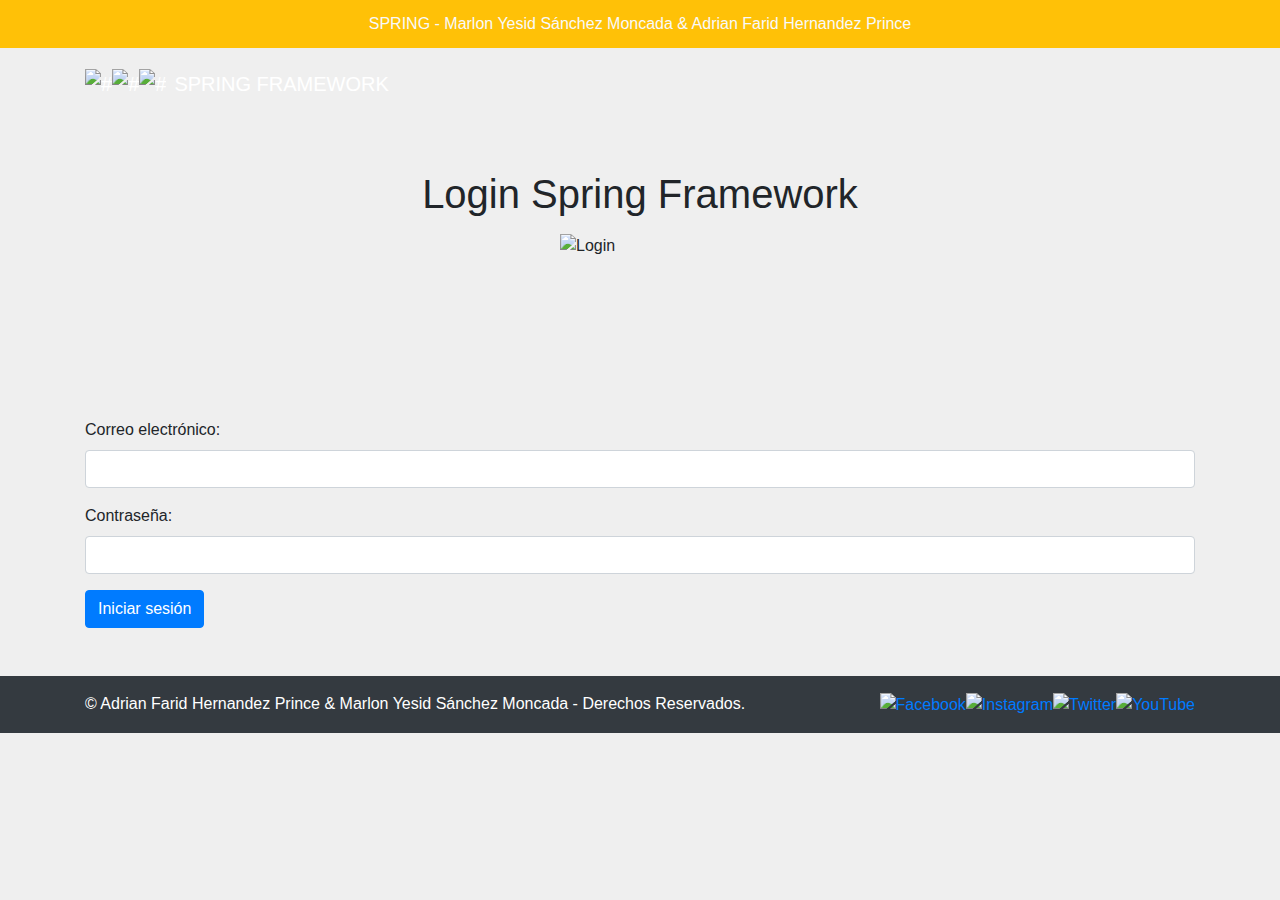
<file: target/classes/templates/index.html>
<!DOCTYPE html>
<html>
<head>
    <meta http-equiv="Content-Type" content="text/html; charset=UTF-8">
    <title>Login</title>
	<link href="https://cdn.jsdelivr.net/npm/bootstrap@4.0.0/dist/css/bootstrap.min.css" rel="stylesheet">	
	<link rel="stylesheet" type="text/css" th:href="@{/style.css}">
    <style>
        body {
            background-color: #ebebebcc;
        }
        h1 {
            text-align: center;
            margin-top: 50px;
        }
        .btn-custom {
            background: none;
            border: none;
            padding: 0;
            margin: 0;
            cursor: pointer;
            text-align: center;
            color: #333;
        }
        .btn-custom img {
            width: 170px;
            height: auto;
            display: block;
            margin: 0 auto;
        }
        .header {
            display: flex;
            align-items: center;
            justify-content: center;
            margin-bottom: 20px;
        }
        .header img {
            width: 60px;
            height: auto;
            margin-right: 10px;
            border-radius: 7%;
        }
        .navbar-brand {
            display: flex;
            align-items: center;
        }
    </style>
</head>
<body>
	<header class="container-fluid pt-1 pb-1 bg-warning d-flex justify-content-center">
		    <p class="text-light mb-0 p-2 fs-5">SPRING - Marlon Yesid Sánchez Moncada & Adrian Farid Hernandez Prince</p>
		</header>
		<nav class="navbar navbar-expand-lg navbar-dark p-3" id="menu">
		    <div class="container">
		        <a class="navbar-brand" href="#">
		            <img th:src="@{/spring.png}" alt="#">
					<img th:src="@{/add2.png}" class="plus" alt="#">
					<img th:src="@{/java_logo_blanco.png}" alt="#">
		            <span class="ml-2 fs-5 text-white fw-bold">SPRING FRAMEWORK</span>
		        </a>
		        <button class="navbar-toggler" type="button" data-toggle="collapse" data-target="#navbarNav"
		                aria-controls="navbarNav" aria-expanded="false" aria-label="Toggle navigation">
		            <span class="navbar-toggler-icon"></span>
		        </button>
		        <div class="collapse navbar-collapse" id="navbarNav">
		            <ul class="navbar-nav ml-auto">
		                <!-- Agrega los elementos del menú aquí -->
		            </ul>
		        </div>
		    </div>
		</nav>
    
    <div class="container my-4">
        <h1 class="text-center">Login Spring Framework</h1>
			<div class="mt-3 d-flex justify-content-center">
			    <img th:src="@{/login.png}" alt="Login" width="160" height="160">
			</div>        
		<form action="login" method="post" class="mt-4">
            <div class="form-group">
                <label for="correo">Correo electrónico:</label>
                <input type="email" class="form-control" id="correo" name="correo" required>
            </div>
            <div class="form-group">
                <label for="password">Contraseña:</label>
                <input type="password" class="form-control" id="password" name="password" required>
            </div>
            <button type="submit" class="btn btn-primary">Iniciar sesión</button>
        </form>
    </div>

	<footer class="bg-dark text-white mt-5 py-3">
	    <div class="container d-flex justify-content-center justify-content-lg-between align-items-center flex-wrap">
	        <p class="text-center text-lg-start flex-grow-1 mb-0">&copy; Adrian Farid Hernandez Prince & Marlon Yesid Sánchez Moncada - Derechos Reservados.</p>
	        <div class="social-links d-flex justify-content-center justify-content-lg-end align-items-center">
	            <a href="#"><img th:src="@{/facebook.png}" alt="Facebook" width="40px" height="40px"></a>
	            <a href="#"><img th:src="@{/instagram.png}" alt="Instagram" width="40px" height="40px"></a>
	            <a href="#"><img th:src="@{/twitter.png}" alt="Twitter" width="40px" height="40px"></a>
	            <a href="#"><img th:src="@{/youtube.png}" alt="YouTube" width="40px" height="40px"></a>
	        </div>
	    </div>
	</footer>

	<script src="https://cdn.jsdelivr.net/npm/bootstrap@4.0.0/dist/js/bootstrap.min.js"></script>
</body>
</html>
</file>
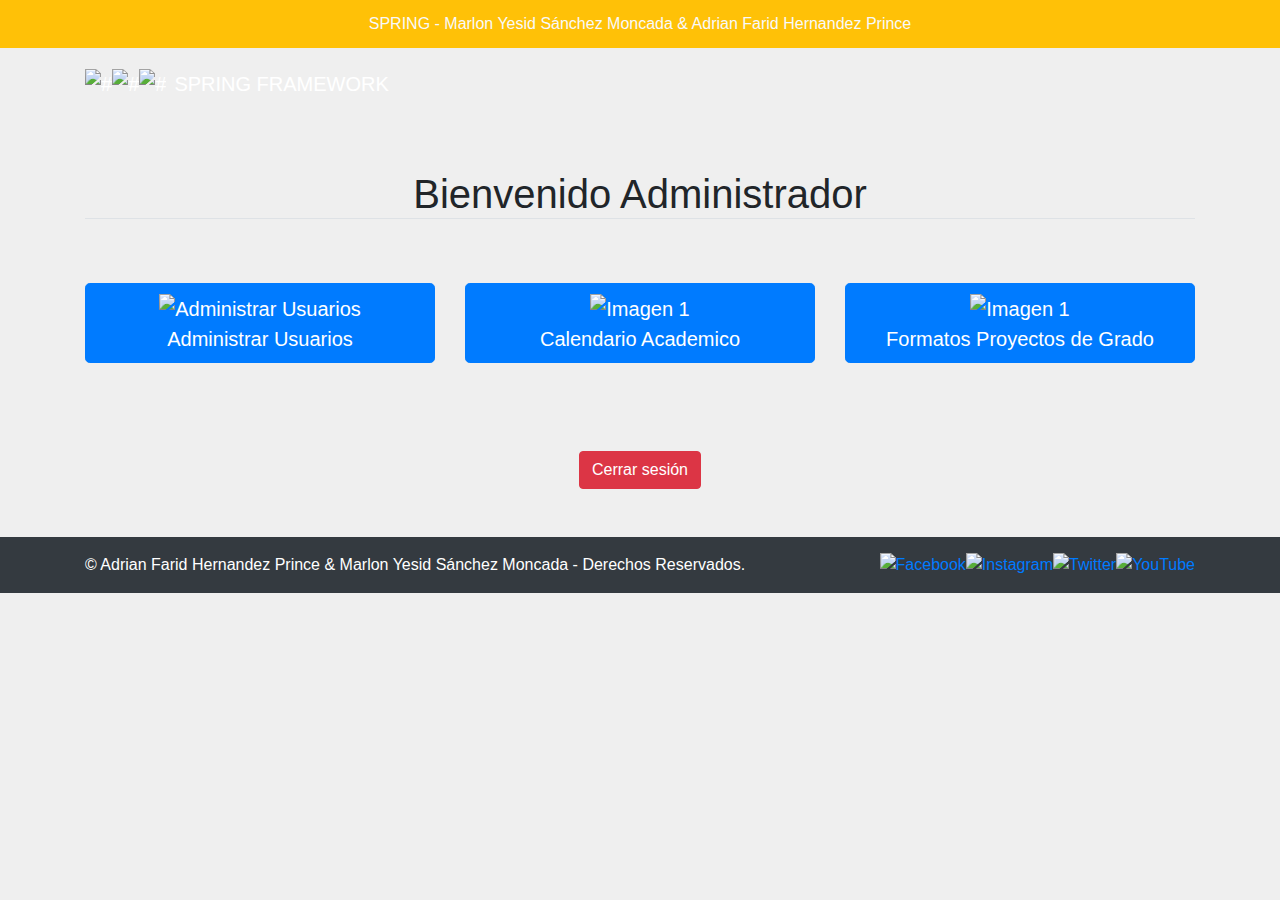
<file: target/classes/templates/administrador.html>
<!DOCTYPE html>
<html>
<head>
    <meta http-equiv="Content-Type" content="text/html; charset=UTF-8">
    <title>Panel de Administrador</title>
	<link href="https://cdn.jsdelivr.net/npm/bootstrap@4.0.0/dist/css/bootstrap.min.css" rel="stylesheet">	
	<link rel="stylesheet" type="text/css" th:href="@{/style.css}">
    <style>
        body {
            background-color: #ebebebcc;
        }
        h1 {
            text-align: center;
            margin-top: 50px;
        }
        .btn-custom {
            background: none;
            border: none;
            padding: 0;
            margin: 0;
            cursor: pointer;
            text-align: center;
            color: #333;
        }
        .btn-custom img {
            width: 170px;
            height: auto;
            display: block;
            margin: 0 auto;
        }
        .header {
            display: flex;
            align-items: center;
            justify-content: center;
            margin-bottom: 20px;
        }
        .header img {
            width: 60px;
            height: auto;
            margin-right: 10px;
            border-radius: 7%;
        }
        .navbar-brand {
            display: flex;
            align-items: center;
        }
    </style>
</head>
<body>
	<header class="container-fluid pt-1 pb-1 bg-warning d-flex justify-content-center">
		    <p class="text-light mb-0 p-2 fs-5">SPRING - Marlon Yesid Sánchez Moncada & Adrian Farid Hernandez Prince</p>
		</header>
		<nav class="navbar navbar-expand-lg navbar-dark p-3" id="menu">
		    <div class="container">
		        <a class="navbar-brand" href="#">
		            <img th:src="@{/spring.png}" alt="#">
					<img th:src="@{/add2.png}" class="plus" alt="#">
					<img th:src="@{/java_logo_blanco.png}" alt="#">
		            <span class="ml-2 fs-5 text-white fw-bold">SPRING FRAMEWORK</span>
		        </a>
		        <button class="navbar-toggler" type="button" data-toggle="collapse" data-target="#navbarNav"
		                aria-controls="navbarNav" aria-expanded="false" aria-label="Toggle navigation">
		            <span class="navbar-toggler-icon"></span>
		        </button>
		        <div class="collapse navbar-collapse" id="navbarNav">
		            <ul class="navbar-nav ml-auto">
		                <!-- Agrega los elementos del menú aquí -->
		            </ul>
		        </div>
		    </div>
		</nav>

    <div class="container my-5">
        <h1 class="text-center mb-5 border-bottom">Bienvenido Administrador</h1>

        <div class="row justify-content-center">
            <div class="col my-3">

				<a href="/admin/administrarUsuarios" class="btn btn-primary btn-lg btn-block">
				<img th:src="@{/admin.png}" alt="Administrar Usuarios" class="btn-img">
				<br>
				Administrar Usuarios
				</a>
            </div>

			<!-- Botón Calendario Académico -->
			<div class="col my-3">
				<a href="https://www.uts.edu.co/sitio/calendario-academico/" target="_blank" class="btn btn-primary btn-lg btn-block">
				<img th:src="@{/calendar.png}" alt="Imagen 1" class="btn-img">
				<br>
				 Calendario Academico
				</a>
			</div>
			
			<!-- Botón Formatos De Anteproyecto De Grado -->
			<div class="col my-3">
				<a href="https://www.uts.edu.co/sitio/modalidad-trabajos-de-grado/" target="_blank" class="btn btn-primary btn-lg btn-block">
					<img th:src="@{/form.png}" alt="Imagen 1" class="btn-img">
					<br>
					Formatos Proyectos de Grado
				</a>
			</div>
        </div>

        <br><br><br>
        <!-- Contenedor del botón de cerrar sesión con margen superior -->
		<div class="logout-container text-center">
		    <form action="/logout" method="get">
		        <button type="submit" class="btn btn-danger">Cerrar sesión</button>
		    </form>
		</div>
    </div>

	<footer class="bg-dark text-white mt-5 py-3">
	    <div class="container d-flex justify-content-center justify-content-lg-between align-items-center flex-wrap">
	        <p class="text-center text-lg-start flex-grow-1 mb-0">&copy; Adrian Farid Hernandez Prince & Marlon Yesid Sánchez Moncada - Derechos Reservados.</p>
	        <div class="social-links d-flex justify-content-center justify-content-lg-end align-items-center">
	            <a href="#"><img th:src="@{/facebook.png}" alt="Facebook" width="40px" height="40px"></a>
	            <a href="#"><img th:src="@{/instagram.png}" alt="Instagram" width="40px" height="40px"></a>
	            <a href="#"><img th:src="@{/twitter.png}" alt="Twitter" width="40px" height="40px"></a>
	            <a href="#"><img th:src="@{/youtube.png}" alt="YouTube" width="40px" height="40px"></a>
	        </div>
	    </div>
	</footer>

	<script src="https://cdn.jsdelivr.net/npm/bootstrap@4.0.0/dist/js/bootstrap.min.js"></script>
</body>
</html>
</file>
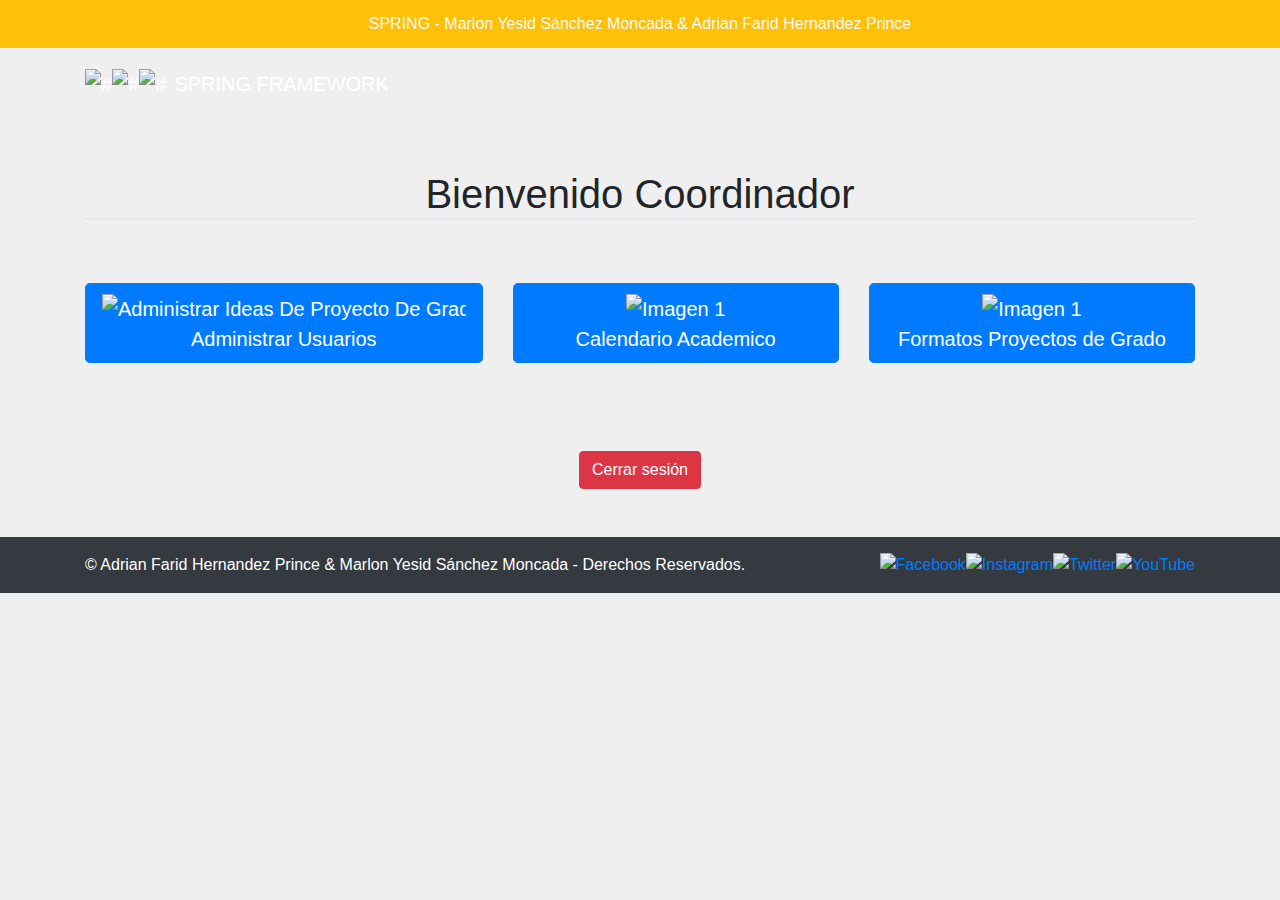
<file: target/classes/templates/coordinador.html>
<!DOCTYPE html>
<html>
<head>
    <meta http-equiv="Content-Type" content="text/html; charset=UTF-8">
    <title>Panel de Coordinador</title>
	<link href="https://cdn.jsdelivr.net/npm/bootstrap@4.0.0/dist/css/bootstrap.min.css" rel="stylesheet">	
	<link rel="stylesheet" type="text/css" th:href="@{/style.css}">
    <style>
        body {
            background-color: #ebebebcc;
        }
        h1 {
            text-align: center;
            margin-top: 50px;
        }
        .btn-custom {
            background: none;
            border: none;
            padding: 0;
            margin: 0;
            cursor: pointer;
            text-align: center;
            color: #333;
        }
        .btn-custom img {
            width: 170px;
            height: auto;
            display: block;
            margin: 0 auto;
        }
        .header {
            display: flex;
            align-items: center;
            justify-content: center;
            margin-bottom: 20px;
        }
        .header img {
            width: 60px;
            height: auto;
            margin-right: 10px;
            border-radius: 7%;
        }
        .navbar-brand {
            display: flex;
            align-items: center;
        }
    </style>
</head>
<body>
	<header class="container-fluid pt-1 pb-1 bg-warning d-flex justify-content-center">
		    <p class="text-light mb-0 p-2 fs-5">SPRING - Marlon Yesid Sánchez Moncada & Adrian Farid Hernandez Prince</p>
		</header>
		<nav class="navbar navbar-expand-lg navbar-dark p-3" id="menu">
		    <div class="container">
		        <a class="navbar-brand" href="#">
		            <img th:src="@{/spring.png}" alt="#">
					<img th:src="@{/add2.png}" class="plus" alt="#">
					<img th:src="@{/java_logo_blanco.png}" alt="#">
		            <span class="ml-2 fs-5 text-white fw-bold">SPRING FRAMEWORK</span>
		        </a>
		        <button class="navbar-toggler" type="button" data-toggle="collapse" data-target="#navbarNav"
		                aria-controls="navbarNav" aria-expanded="false" aria-label="Toggle navigation">
		            <span class="navbar-toggler-icon"></span>
		        </button>
		        <div class="collapse navbar-collapse" id="navbarNav">
		            <ul class="navbar-nav ml-auto">
		                <!-- Agrega los elementos del menú aquí -->
		            </ul>
		        </div>
		    </div>
		</nav>

    <div class="container my-5">
		<h1 class="text-center mb-5 border-bottom">Bienvenido Coordinador</h1>

        <div class="row justify-content-center">
            <!-- Botón Administrar Ideas De Proyecto De Grado -->
            <div class="col my-3">
				<a href="/coordinador/administrarProyectos" class="btn btn-primary btn-lg btn-block">
					<img th:src="@{/coordi.png}" alt="Administrar Ideas De Proyecto De Grado" class="btn-img">
					<br>
					Administrar Usuarios
				</a>
            </div>

			<!-- Botón Calendario Académico -->
						<div class="col my-3">
							<a href="https://www.uts.edu.co/sitio/calendario-academico/" target="_blank" class="btn btn-primary btn-lg btn-block">
							<img th:src="@{/calendar.png}" alt="Imagen 1" class="btn-img">
							<br>
							 Calendario Academico
							</a>
						</div>
						
						<!-- Botón Formatos De Anteproyecto De Grado -->
						<div class="col my-3">
							<a href="https://www.uts.edu.co/sitio/modalidad-trabajos-de-grado/" target="_blank" class="btn btn-primary btn-lg btn-block">
								<img th:src="@{/form.png}" alt="Imagen 1" class="btn-img">
								<br>
								Formatos Proyectos de Grado
							</a>
						</div>
        </div>

        <br><br><br>
        <!-- Agregar el botón de cerrar sesión -->
		<div class="logout-container text-center">
			 <form action="/logout" method="get">
				   <button type="submit" class="btn btn-danger">Cerrar sesión</button>
			</form>
		</div>
    </div>

	<footer class="bg-dark text-white mt-5 py-3">
	    <div class="container d-flex justify-content-center justify-content-lg-between align-items-center flex-wrap">
	        <p class="text-center text-lg-start flex-grow-1 mb-0">&copy; Adrian Farid Hernandez Prince & Marlon Yesid Sánchez Moncada - Derechos Reservados.</p>
	        <div class="social-links d-flex justify-content-center justify-content-lg-end align-items-center">
	            <a href="#"><img th:src="@{/facebook.png}" alt="Facebook" width="40px" height="40px"></a>
	            <a href="#"><img th:src="@{/instagram.png}" alt="Instagram" width="40px" height="40px"></a>
	            <a href="#"><img th:src="@{/twitter.png}" alt="Twitter" width="40px" height="40px"></a>
	            <a href="#"><img th:src="@{/youtube.png}" alt="YouTube" width="40px" height="40px"></a>
	        </div>
	    </div>
	</footer>

	<script src="https://cdn.jsdelivr.net/npm/bootstrap@4.0.0/dist/js/bootstrap.min.js"></script>
</body>
</html>
</file>
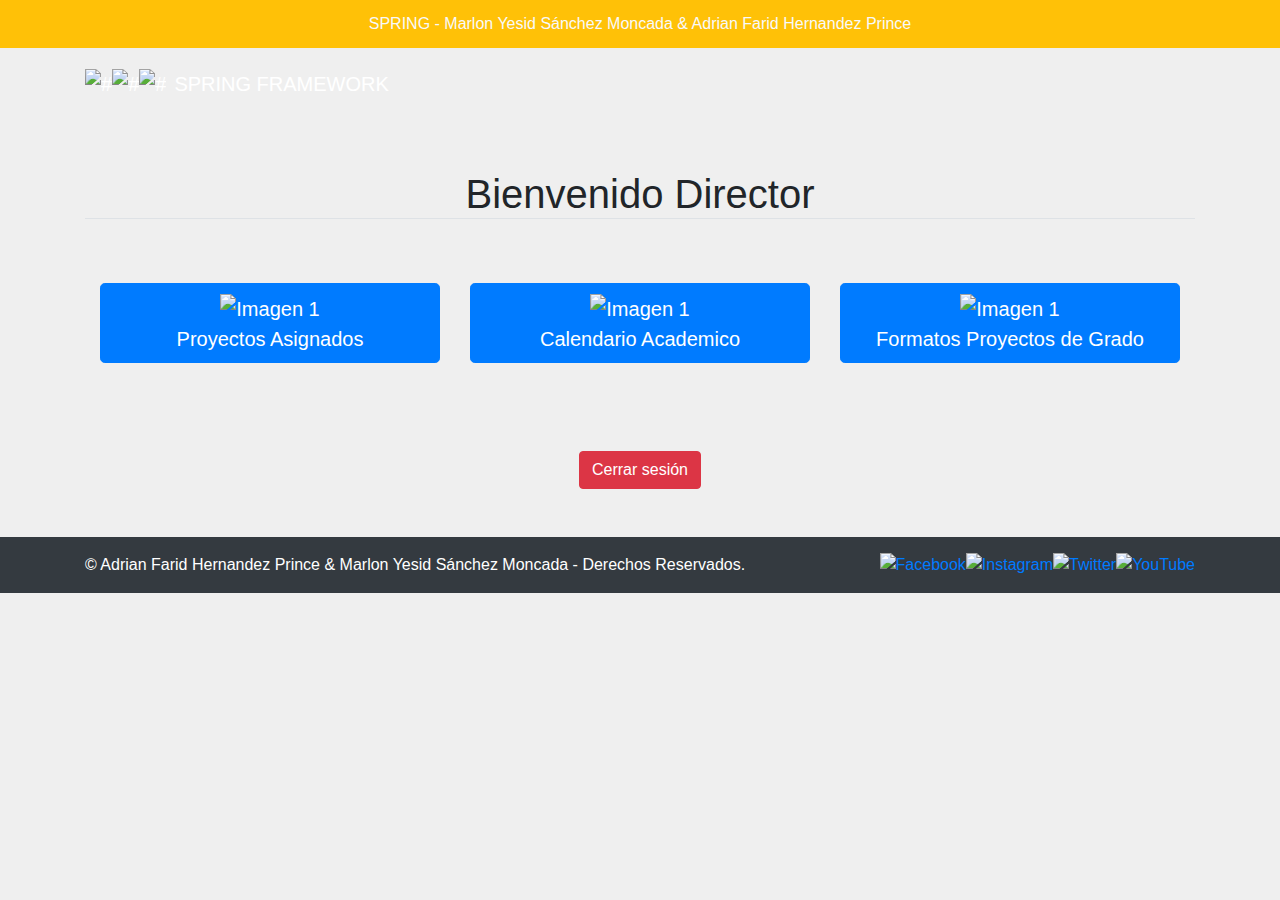
<file: target/classes/templates/director.html>
<!DOCTYPE html>
<html xmlns:th="http://www.thymeleaf.org">
<head>
    <meta http-equiv="Content-Type" content="text/html; charset=UTF-8">
    <title>Panel de Director</title>
	<link href="https://cdn.jsdelivr.net/npm/bootstrap@4.0.0/dist/css/bootstrap.min.css" rel="stylesheet">	
	<link rel="stylesheet" type="text/css" th:href="@{/style.css}">
    <style>
        body {
            background-color: #ebebebcc;
        }
        h1 {
            text-align: center;
            margin-top: 50px;
        }
        .btn-custom {
            background: none;
            border: none;
            padding: 0;
            margin: 0;
            cursor: pointer;
            text-align: center;
            color: #333;
        }
        .btn-custom img {
            width: 170px;
            height: auto;
            display: block;
            margin: 0 auto;
        }
        .header {
            display: flex;
            align-items: center;
            justify-content: center;
            margin-bottom: 20px;
        }
        .header img {
            width: 60px;
            height: auto;
            margin-right: 10px;
            border-radius: 7%;
        }
        .navbar-brand {
            display: flex;
            align-items: center;
        }
    </style>
</head>
<body>
	<header class="container-fluid pt-1 pb-1 bg-warning d-flex justify-content-center">
	    <p class="text-light mb-0 p-2 fs-5">SPRING - Marlon Yesid Sánchez Moncada & Adrian Farid Hernandez Prince</p>
	</header>
	<nav class="navbar navbar-expand-lg navbar-dark p-3" id="menu">
	    <div class="container">
	        <a class="navbar-brand" href="#">
	            <img th:src="@{/spring.png}" alt="#">
				<img th:src="@{/add2.png}" class="plus" alt="#">
				<img th:src="@{/java_logo_blanco.png}" alt="#">
	            <span class="ml-2 fs-5 text-white fw-bold">SPRING FRAMEWORK</span>
	        </a>
	        <button class="navbar-toggler" type="button" data-toggle="collapse" data-target="#navbarNav"
	                aria-controls="navbarNav" aria-expanded="false" aria-label="Toggle navigation">
	            <span class="navbar-toggler-icon"></span>
	        </button>
	        <div class="collapse navbar-collapse" id="navbarNav">
	            <ul class="navbar-nav ml-auto">
	                <!-- Agrega los elementos del menú aquí -->
	            </ul>
	        </div>
	    </div>
	</nav>

    <div class="container my-4">
        <h1 class="text-center mb-5 border-bottom">Bienvenido Director</h1>

        <div class="row justify-content-center m-auto">

            <!-- Botón Proyecto Asignados -->
            <div class="col my-3 ">

					<a href="/proyectosAsignados" class="btn btn-primary btn-lg btn-block">
					    <img th:src="@{/directo.png}" alt="Imagen 1" class="btn-img">
						<br>
						 Proyectos Asignados
					 </a>
            </div>

            <!-- Botón Calendario Académico -->
            <div class="col my-3">
				<a href="https://www.uts.edu.co/sitio/calendario-academico/" target="_blank" class="btn btn-primary btn-lg btn-block">
				<img th:src="@{/calendar.png}" alt="Imagen 1" class="btn-img">
				<br>
				 Calendario Academico
				</a>
            </div>

            <!-- Botón Formatos De Anteproyecto De Grado -->
            <div class="col my-3">
				<a href="https://www.uts.edu.co/sitio/modalidad-trabajos-de-grado/" target="_blank" class="btn btn-primary btn-lg btn-block">
					<img th:src="@{/form.png}" alt="Imagen 1" class="btn-img">
					<br>
					Formatos Proyectos de Grado
				</a>
            </div>
        </div>

        <br><br><br>
        <!-- Agregar el botón de cerrar sesión -->
		<div class="logout-container text-center">
			<form th:action="@{/logout}" method="get">
				<button type="submit" class="btn btn-danger">Cerrar sesión</button>
			</form>
		</div>
    </div>

	<footer class="bg-dark text-white mt-5 py-3">
	    <div class="container d-flex justify-content-center justify-content-lg-between align-items-center flex-wrap">
	        <p class="text-center text-lg-start flex-grow-1 mb-0">&copy; Adrian Farid Hernandez Prince & Marlon Yesid Sánchez Moncada - Derechos Reservados.</p>
	        <div class="social-links d-flex justify-content-center justify-content-lg-end align-items-center">
	            <a href="#"><img th:src="@{/facebook.png}" alt="Facebook" width="40px" height="40px"></a>
	            <a href="#"><img th:src="@{/instagram.png}" alt="Instagram" width="40px" height="40px"></a>
	            <a href="#"><img th:src="@{/twitter.png}" alt="Twitter" width="40px" height="40px"></a>
	            <a href="#"><img th:src="@{/youtube.png}" alt="YouTube" width="40px" height="40px"></a>
	        </div>
	    </div>
	</footer>

	<script src="https://cdn.jsdelivr.net/npm/bootstrap@4.0.0/dist/js/bootstrap.min.js"></script>
</body>
</html>
</file>
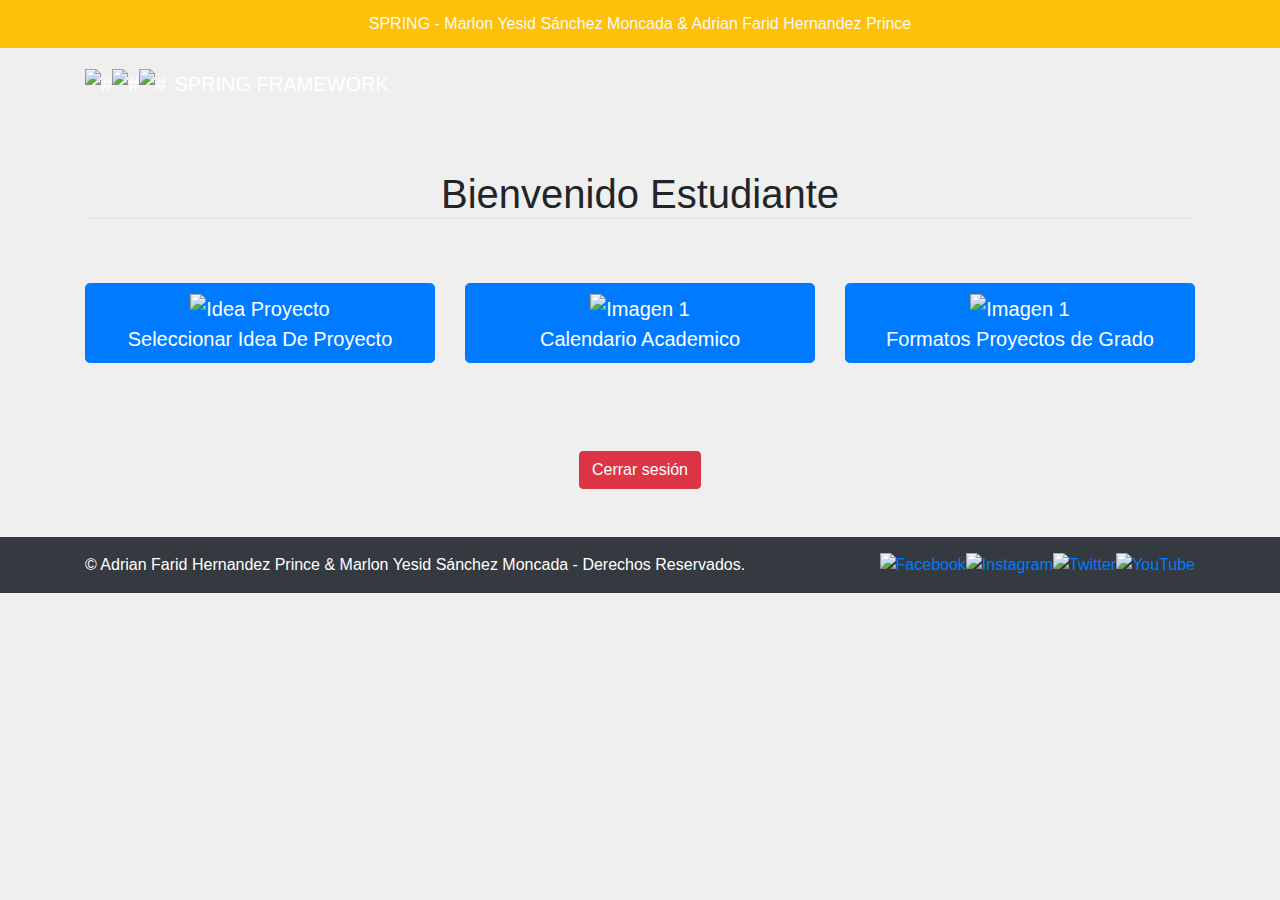
<file: target/classes/templates/estudiante.html>
<!DOCTYPE html>
<html>
<head>
    <meta http-equiv="Content-Type" content="text/html; charset=UTF-8">
    <title>Panel de Estudiante</title>
	<link href="https://cdn.jsdelivr.net/npm/bootstrap@4.0.0/dist/css/bootstrap.min.css" rel="stylesheet">	
	<link rel="stylesheet" type="text/css" th:href="@{/style.css}">
    <style>
        body {
            background-color: #ebebebcc;
        }
        h1 {
            text-align: center;
            margin-top: 50px;
        }
        .btn-custom {
            background: none;
            border: none;
            padding: 0;
            margin: 0;
            cursor: pointer;
            text-align: center;
            color: #333;
        }
        .btn-custom img {
            width: 170px;
            height: auto;
            display: block;
            margin: 0 auto;
        }
        .header {
            display: flex;
            align-items: center;
            justify-content: center;
            margin-bottom: 20px;
        }
        .header img {
            width: 60px;
            height: auto;
            margin-right: 10px;
            border-radius: 7%;
        }
        .navbar-brand {
            display: flex;
            align-items: center;
        }
    </style>
</head>
<body>
	<header class="container-fluid pt-1 pb-1 bg-warning d-flex justify-content-center">
		    <p class="text-light mb-0 p-2 fs-5">SPRING - Marlon Yesid Sánchez Moncada & Adrian Farid Hernandez Prince</p>
		</header>
		<nav class="navbar navbar-expand-lg navbar-dark p-3" id="menu">
		    <div class="container">
		        <a class="navbar-brand" href="#">
		            <img th:src="@{/spring.png}" alt="#">
					<img th:src="@{/add2.png}" class="plus" alt="#">
					<img th:src="@{/java_logo_blanco.png}" alt="#">
		            <span class="ml-2 fs-5 text-white fw-bold">SPRING FRAMEWORK</span>
		        </a>
		        <button class="navbar-toggler" type="button" data-toggle="collapse" data-target="#navbarNav"
		                aria-controls="navbarNav" aria-expanded="false" aria-label="Toggle navigation">
		            <span class="navbar-toggler-icon"></span>
		        </button>
		        <div class="collapse navbar-collapse" id="navbarNav">
		            <ul class="navbar-nav ml-auto">
		                <!-- Agrega los elementos del menú aquí -->
		            </ul>
		        </div>
		    </div>
		</nav>

    <div class="container my-5">
        <h1 class="text-center mb-5 border-bottom">Bienvenido Estudiante</h1>

        <!-- Botones -->
        <div class="row justify-content-center">
            <!-- Botón Idea Proyecto -->
            <div class="col my-3">
               
				<a href="/estudiante/seleccionarIdeaProyecto" class="btn btn-primary btn-lg btn-block">
					<img th:src="@{/estudiante.png}" alt="Idea Proyecto" class="btn-img">
					<br>
					Seleccionar Idea De Proyecto
				</a>
            </div>

			           <!-- Botón Calendario Académico -->
			           <div class="col my-3">
						<a href="https://www.uts.edu.co/sitio/calendario-academico/" target="_blank" class="btn btn-primary btn-lg btn-block">
						<img th:src="@{/calendar.png}" alt="Imagen 1" class="btn-img">
						<br>
						 Calendario Academico
						</a>
			           </div>
			
			           <!-- Botón Formatos De Anteproyecto De Grado -->
			           <div class="col my-3">
						<a href="https://www.uts.edu.co/sitio/modalidad-trabajos-de-grado/" target="_blank" class="btn btn-primary btn-lg btn-block">
							<img th:src="@{/form.png}" alt="Imagen 1" class="btn-img">
							<br>
							Formatos Proyectos de Grado
						</a>
			           </div>

        </div>

        <br><br><br>
        <!-- Agregar el botón de cerrar sesión -->
		<div class="logout-container text-center">
			<form action="/logout" method="get">
				<button type="submit" class="btn btn-danger">Cerrar sesión</button>
			</form>
		</div>
    </div>

    <!-- Footer -->
	<footer class="bg-dark text-white mt-5 py-3">
	    <div class="container d-flex justify-content-center justify-content-lg-between align-items-center flex-wrap">
	        <p class="text-center text-lg-start flex-grow-1 mb-0">&copy; Adrian Farid Hernandez Prince & Marlon Yesid Sánchez Moncada - Derechos Reservados.</p>
	        <div class="social-links d-flex justify-content-center justify-content-lg-end align-items-center">
	            <a href="#"><img th:src="@{/facebook.png}" alt="Facebook" width="40px" height="40px"></a>
	            <a href="#"><img th:src="@{/instagram.png}" alt="Instagram" width="40px" height="40px"></a>
	            <a href="#"><img th:src="@{/twitter.png}" alt="Twitter" width="40px" height="40px"></a>
	            <a href="#"><img th:src="@{/youtube.png}" alt="YouTube" width="40px" height="40px"></a>
	        </div>
	    </div>
	</footer>

	<script src="https://cdn.jsdelivr.net/npm/bootstrap@4.0.0/dist/js/bootstrap.min.js"></script>
</body>
</html>
</file>
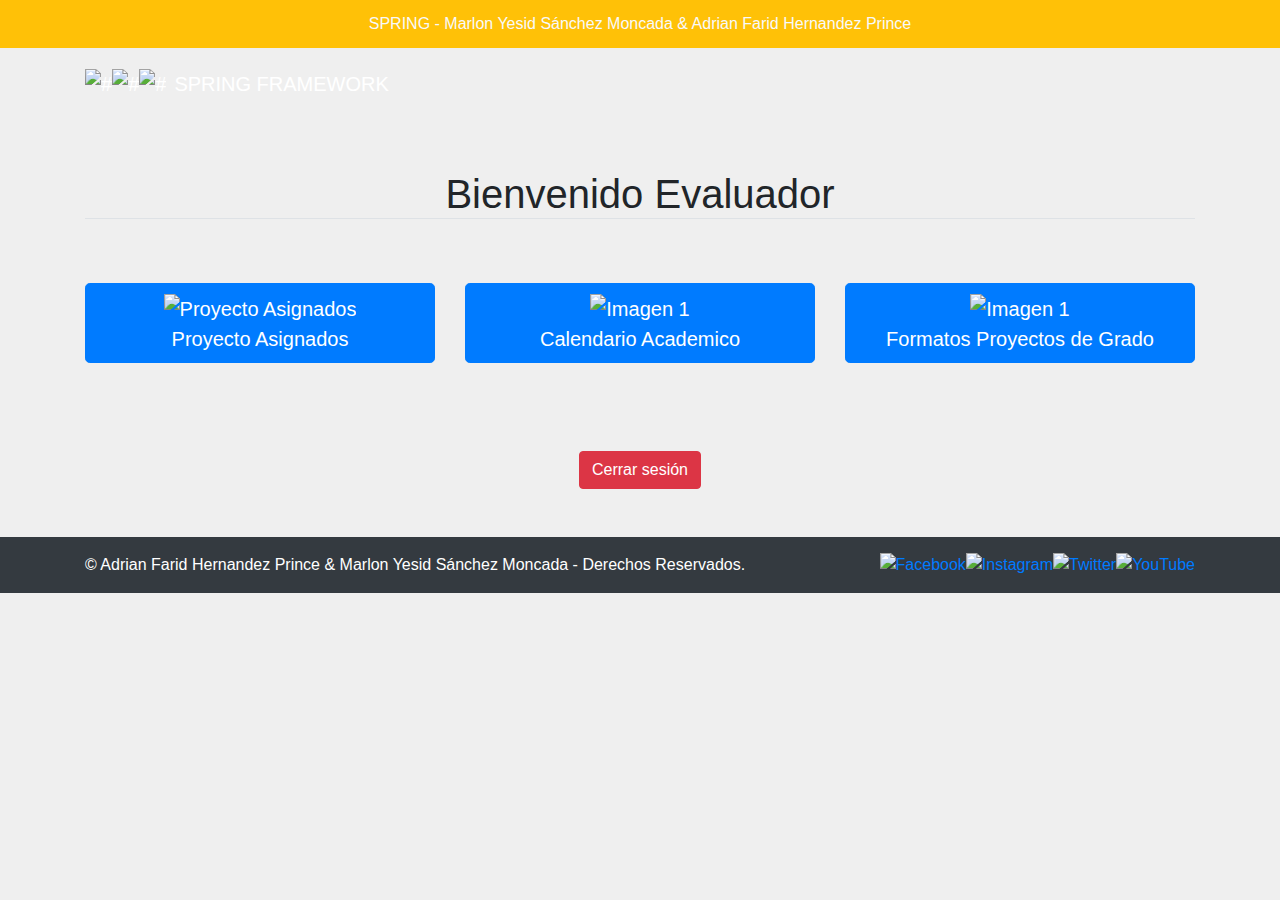
<file: target/classes/templates/evaluador.html>
<!DOCTYPE html>
<html>
<head>
    <meta http-equiv="Content-Type" content="text/html; charset=UTF-8">
    <title>Panel de Evaluador</title>
	<link href="https://cdn.jsdelivr.net/npm/bootstrap@4.0.0/dist/css/bootstrap.min.css" rel="stylesheet">	
	<link rel="stylesheet" type="text/css" th:href="@{/style.css}">
    <style>
        body {
            background-color: #ebebebcc;
        }
        h1 {
            text-align: center;
            margin-top: 50px;
        }
        .btn-custom {
            background: none;
            border: none;
            padding: 0;
            margin: 0;
            cursor: pointer;
            text-align: center;
            color: #333;
        }
        .btn-custom img {
            width: 170px;
            height: auto;
            display: block;
            margin: 0 auto;
        }
        .header {
            display: flex;
            align-items: center;
            justify-content: center;
            margin-bottom: 20px;
        }
        .header img {
            width: 60px;
            height: auto;
            margin-right: 10px;
            border-radius: 7%;
        }
        .navbar-brand {
            display: flex;
            align-items: center;
        }
    </style>
</head>
<body>
	<header class="container-fluid pt-1 pb-1 bg-warning d-flex justify-content-center">
		    <p class="text-light mb-0 p-2 fs-5">SPRING - Marlon Yesid Sánchez Moncada & Adrian Farid Hernandez Prince</p>
		</header>
		<nav class="navbar navbar-expand-lg navbar-dark p-3" id="menu">
		    <div class="container">
		        <a class="navbar-brand" href="#">
		            <img th:src="@{/spring.png}" alt="#">
					<img th:src="@{/add2.png}" class="plus" alt="#">
					<img th:src="@{/java_logo_blanco.png}" alt="#">
		            <span class="ml-2 fs-5 text-white fw-bold">SPRING FRAMEWORK</span>
		        </a>
		        <button class="navbar-toggler" type="button" data-toggle="collapse" data-target="#navbarNav"
		                aria-controls="navbarNav" aria-expanded="false" aria-label="Toggle navigation">
		            <span class="navbar-toggler-icon"></span>
		        </button>
		        <div class="collapse navbar-collapse" id="navbarNav">
		            <ul class="navbar-nav ml-auto">
		                <!-- Agrega los elementos del menú aquí -->
		            </ul>
		        </div>
		    </div>
		</nav>

    <div class="container my-5">
        <h1 class="text-center mb-5 border-bottom">Bienvenido Evaluador</h1>

        <div class="row justify-content-center">

            <!-- Botón Proyecto Asignados -->
            <div class="col my-3">
				<a href="/proyectosAsignados" class="btn btn-primary btn-lg btn-block">
					<img th:src="@{/evaluador.png}" alt="Proyecto Asignados" class="btn-img">
					<br>
					Proyecto Asignados
				</a>
            </div>

			<!-- Botón Calendario Académico -->
			            <div class="col my-3">
							<a href="https://www.uts.edu.co/sitio/calendario-academico/" target="_blank" class="btn btn-primary btn-lg btn-block">
							<img th:src="@{/calendar.png}" alt="Imagen 1" class="btn-img">
							<br>
							 Calendario Academico
							</a>
			            </div>
			
			            <!-- Botón Formatos De Anteproyecto De Grado -->
			            <div class="col my-3">
							<a href="https://www.uts.edu.co/sitio/modalidad-trabajos-de-grado/" target="_blank" class="btn btn-primary btn-lg btn-block">
								<img th:src="@{/form.png}" alt="Imagen 1" class="btn-img">
								<br>
								Formatos Proyectos de Grado
							</a>
			            </div>
        </div>

        <br><br><br>
        <!-- Agregar el botón de cerrar sesión -->
		<div class="logout-container text-center">
			<form action="/logout" method="get">
				<button type="submit" class="btn btn-danger">Cerrar sesión</button>
			</form>
		</div>
    </div>

	<footer class="bg-dark text-white mt-5 py-3">
	    <div class="container d-flex justify-content-center justify-content-lg-between align-items-center flex-wrap">
	        <p class="text-center text-lg-start flex-grow-1 mb-0">&copy; Adrian Farid Hernandez Prince & Marlon Yesid Sánchez Moncada - Derechos Reservados.</p>
	        <div class="social-links d-flex justify-content-center justify-content-lg-end align-items-center">
	            <a href="#"><img th:src="@{/facebook.png}" alt="Facebook" width="40px" height="40px"></a>
	            <a href="#"><img th:src="@{/instagram.png}" alt="Instagram" width="40px" height="40px"></a>
	            <a href="#"><img th:src="@{/twitter.png}" alt="Twitter" width="40px" height="40px"></a>
	            <a href="#"><img th:src="@{/youtube.png}" alt="YouTube" width="40px" height="40px"></a>
	        </div>
	    </div>
	</footer>

	<script src="https://cdn.jsdelivr.net/npm/bootstrap@4.0.0/dist/js/bootstrap.min.js"></script>
</body>
</html>
</file>
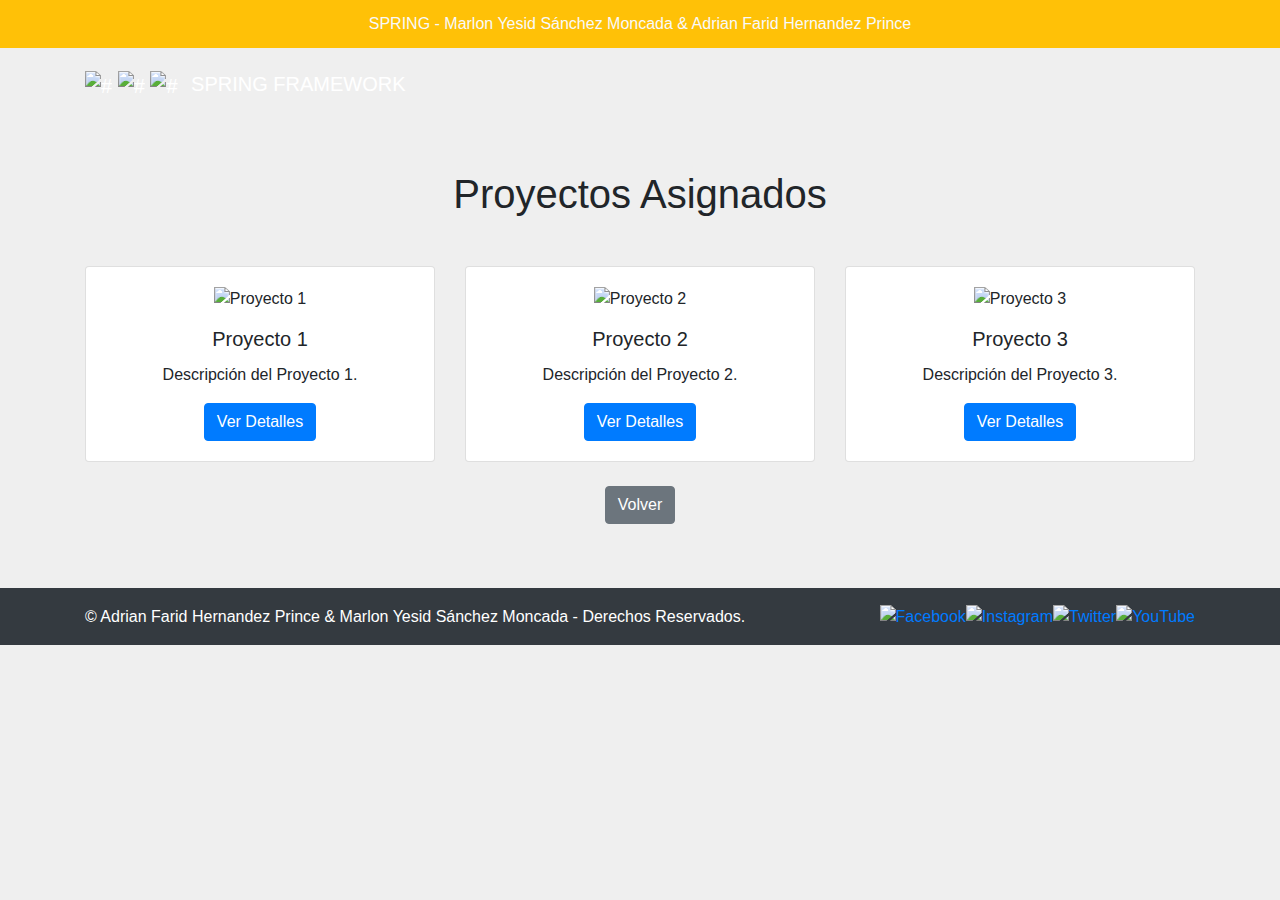
<file: target/classes/templates/proyectosAsignados.html>
<!DOCTYPE html>
<html xmlns:th="http://www.thymeleaf.org">
<head>
    <meta charset="UTF-8">
    <meta name="viewport" content="width=device-width, initial-scale=1.0">
    <title>Proyectos Asignados</title>
	<link href="https://cdn.jsdelivr.net/npm/bootstrap@4.0.0/dist/css/bootstrap.min.css" rel="stylesheet">	
	<link rel="stylesheet" type="text/css" th:href="@{/style.css}">
    <style>
        body {
            background-color: #ebebebcc;
        }

        h1 {
            text-align: center;
        }
        .btn-custom {
            background: none;
            border: none;
            padding: 0;
            margin: 0;
            cursor: pointer;
            text-align: center;
            color: #333;
        }
        .btn-custom img {
            width: 170px;
            height: auto;
            display: block;
            margin: 0 auto;
        }
    </style>
</head>
<body>
	<header class="container-fluid pt-1 pb-1 bg-warning d-flex justify-content-center">
		    <p class="text-light mb-0 p-2 fs-5">SPRING - Marlon Yesid Sánchez Moncada & Adrian Farid Hernandez Prince</p>
		</header>
		<nav class="navbar navbar-expand-lg navbar-dark p-3" id="menu">
		    <div class="container">
		        <a class="navbar-brand" href="#">
		            <img th:src="@{/spring.png}" alt="#">
					<img th:src="@{/add2.png}" class="plus" alt="#">
					<img th:src="@{/java_logo_blanco.png}" alt="#">
		            <span class="ml-2 fs-5 text-white fw-bold">SPRING FRAMEWORK</span>
		        </a>
		        <button class="navbar-toggler" type="button" data-toggle="collapse" data-target="#navbarNav"
		                aria-controls="navbarNav" aria-expanded="false" aria-label="Toggle navigation">
		            <span class="navbar-toggler-icon"></span>
		        </button>
		        <div class="collapse navbar-collapse" id="navbarNav">
		            <ul class="navbar-nav ml-auto">
		                <!-- Agrega los elementos del menú aquí -->
		            </ul>
		        </div>
		    </div>
		</nav>
    <div class="container mt-5">
        <h1>Proyectos Asignados</h1>

        <div class="row justify-content-center mt-5">

            <div class="col-md-4">
                <div class="card mb-4">
                    <div class="card-body text-center">
                        <img th:src="@{/admin.png}" alt="Proyecto 1" width="150" height="150">
                        <h5 class="card-title mt-3">Proyecto 1</h5>
                        <p class="card-text">Descripción del Proyecto 1.</p>
                        <a href="#" class="btn btn-primary">Ver Detalles</a>
                    </div>
                </div>
            </div>

            <div class="col-md-4">
                <div class="card mb-4">
                    <div class="card-body text-center">
                        <img th:src="@{/coordi.png}" alt="Proyecto 2" width="150" height="150">
                        <h5 class="card-title mt-3">Proyecto 2</h5>
                        <p class="card-text">Descripción del Proyecto 2.</p>
                        <a href="#" class="btn btn-primary">Ver Detalles</a>
                    </div>
                </div>
            </div>

            <div class="col-md-4">
                <div class="card mb-4">
                    <div class="card-body text-center">
                        <img th:src="@{/estudiante.png}" alt="Proyecto 3" width="150" height="150">
                        <h5 class="card-title mt-3">Proyecto 3</h5>
                        <p class="card-text">Descripción del Proyecto 3.</p>
                        <a href="#" class="btn btn-primary">Ver Detalles</a>
                    </div>
                </div>
            </div>
			<button onclick="window.location.href='/evaluador'" class="btn btn-secondary mb-3">Volver</button>
        </div>
    </div>

	<footer class="bg-dark text-white mt-5 py-3">
	    <div class="container d-flex justify-content-center justify-content-lg-between align-items-center flex-wrap">
	        <p class="text-center text-lg-start flex-grow-1 mb-0">&copy; Adrian Farid Hernandez Prince & Marlon Yesid Sánchez Moncada - Derechos Reservados.</p>
	        <div class="social-links d-flex justify-content-center justify-content-lg-end align-items-center">
	            <a href="#"><img th:src="@{/facebook.png}" alt="Facebook" width="40px" height="40px"></a>
	            <a href="#"><img th:src="@{/instagram.png}" alt="Instagram" width="40px" height="40px"></a>
	            <a href="#"><img th:src="@{/twitter.png}" alt="Twitter" width="40px" height="40px"></a>
	            <a href="#"><img th:src="@{/youtube.png}" alt="YouTube" width="40px" height="40px"></a>
	        </div>
	    </div>
	</footer>

	<script src="https://cdn.jsdelivr.net/npm/bootstrap@4.0.0/dist/js/bootstrap.min.js"></script>
</body>
</html>
</file>
